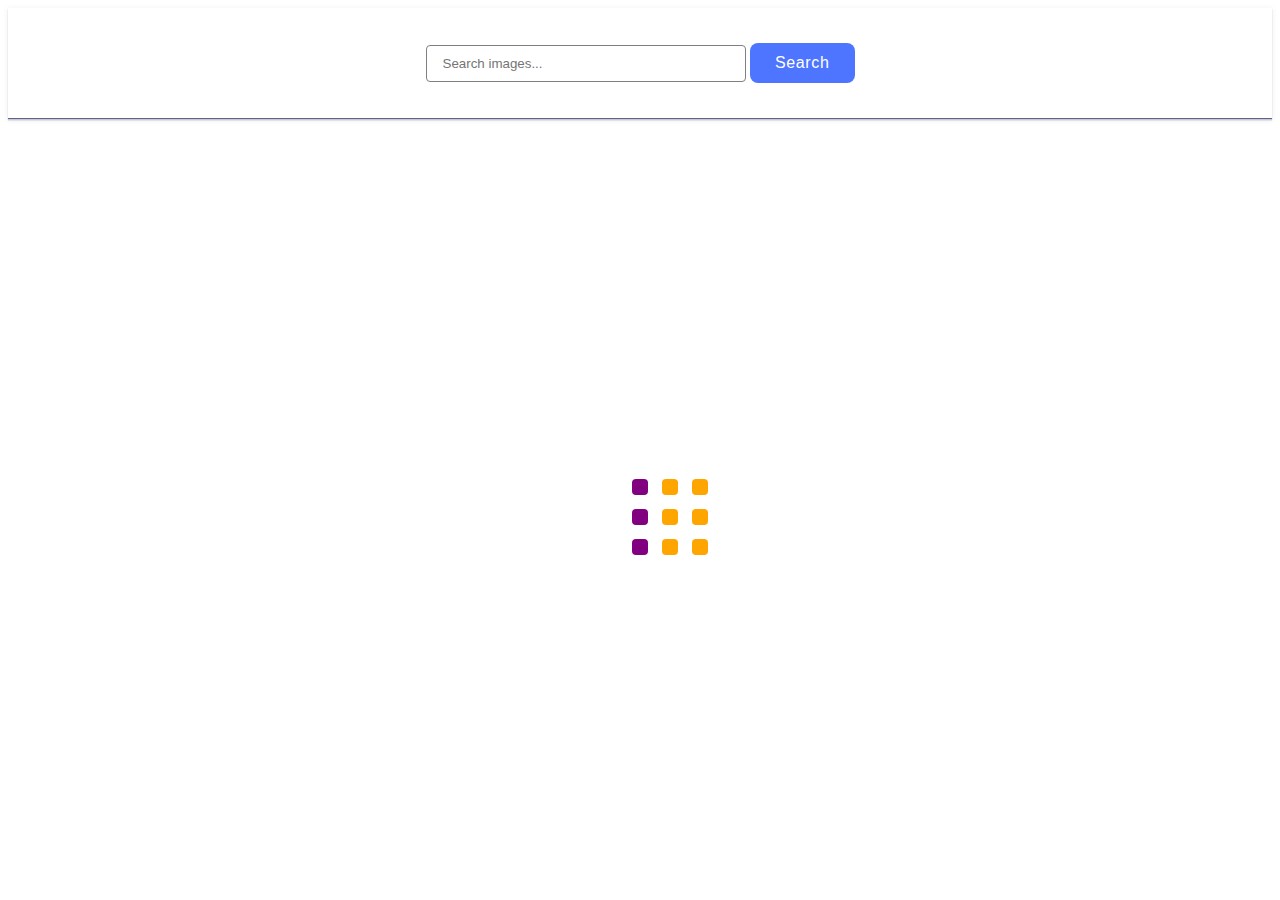
<file: src/index.html>
<!DOCTYPE html>
<html lang="en">
  <head>
    <meta charset="UTF-8" />
    <link rel="icon" type="image/svg+xml" href="/favicon.svg" />
    <meta name="viewport" content="width=device-width, initial-scale=1.0" />
    <title>Vanilla App Template</title>
    <link rel="stylesheet" href="./css/styles.css" />
  </head>
  <body>
    <form class="form-search search" autocomplete="off">
      <label>
        <input
          class="input-search"
          type="search"
          name="search"
          autofocus
          placeholder="Search images..."
        />
      </label>

      <button class="btn-search" type="submit">Search</button>
    </form>
    <div class="container">
      <span class="loader"></span>
      <ul class="gallery"></ul>
      <button class="load-more-btn" style="display: none">Load more</button>
    </div>

    <script type="module" src="./main.js"></script>
  </body>
</html>
</file>
<file: src/css/styles.css>
@import url('./reset.css');

:root {
  font-family: Inter, Avenir, Helvetica, Arial, sans-serif;
  font-size: 16px;
  line-height: 24px;
  font-weight: 400;

  color: #242424;
  background-color: rgba(255, 255, 255, 0.87);

  font-synthesis: none;
  text-rendering: optimizeLegibility;
  -webkit-font-smoothing: antialiased;
  -moz-osx-font-smoothing: grayscale;
  -webkit-text-size-adjust: 100%;
}

.search {
  border-bottom: 1px solid #5c6297;
  box-shadow: 0px 1px 6px 0px rgba(46, 47, 66, 0.08),
    0px 1px 1px 0px rgba(46, 47, 66, 0.16),
    0px 2px 1px 0px rgba(46, 47, 66, 0.08);

  text-align: center;
  padding: 35px 0;
}

.input-search {
  width: 320px;
  border: 1px solid #808080;
  border-radius: 4px;
  outline: transparent;
  padding: 10px 16px;
}

.input-search:hover {
  border: 1px solid #000;
}

.input-search:active {
  border: 1px solid #4e75ff;
}

.btn-search {
  border-radius: 8px;
  background: #4e75ff;
  border: transparent;
  color: #fff;
  font-size: 16px;
  font-weight: 500;
  line-height: 1.5;
  letter-spacing: 0.04em;
  transition: background-color 500ms cubic-bezier(0.4, 0, 0.2, 1);
  padding: 8px 25px;
}

.btn-search:hover {
  background: #6c8cff;
}

.loader {
  width: 16px;
  height: 16px;
  box-shadow: 0 30px, 0 -30px;
  border-radius: 4px;
  background: currentColor;
  display: block;
  margin: 40vh auto 0;
  position: relative;
  color: purple;
  transform: translateY(30px);
  box-sizing: border-box;
  animation: animloader 2s ease infinite;
}

.loader::after,
.loader::before {
  content: '';
  box-sizing: border-box;
  width: 16px;
  height: 16px;
  box-shadow: 0 30px, 0 -30px;
  border-radius: 4px;
  background: currentColor;
  color: orange;
  position: absolute;
  left: 30px;
  top: 0;
  animation: animloader 2s 0.2s ease infinite;
}

.loader::before {
  animation-delay: 0.4s;
  left: 60px;
}

@keyframes animloader {
  0% {
    top: 0;
    color: white;
  }

  50% {
    top: 30px;
    color: rgba(255, 255, 255, 0.2);
  }

  100% {
    top: 0;
    color: white;
  }
}

.container {
  padding: 0 15px;
  margin-left: auto;
  margin-right: auto;
}

.gallery {
  display: flex;
  flex-wrap: wrap;
  row-gap: 20px;
  justify-content: center;
  padding: 20px 0;
}

.gallery-item {
  margin-left: 20px;
  transition: transform 0.3s;
}

.gallery-item:hover,
.gallery-item:focus {
  box-shadow: 0px 1px 6px rgba(46, 47, 66, 0.08),
    0px 1px 1px rgba(46, 47, 66, 0.16), 0px 2px 1px rgba(46, 47, 66, 0.08);
  transform: scale(1.05);
}

.gallery-link {
  min-width: 320px;
  flex-basis: calc((100% - 80px) / 4);
  min-width: 320px;
}

.gallery-link:hover {
  cursor: zoom-in;
}

.gallery-image {
  display: block;
  height: 30vh;
  object-fit: cover;
}

.load-more-btn {
  display: none;
  margin: 20px auto;
  padding: 10px 20px;
  font-size: 16px;
  background-color: #4285f4;
  color: #fff;
  border: none;
  cursor: pointer;
  border-radius: 4px;
  transition: background-color 0.3s ease-in-out;
}

.load-more-btn:hover {
  background-color: #2a4d85;
}
</file>
